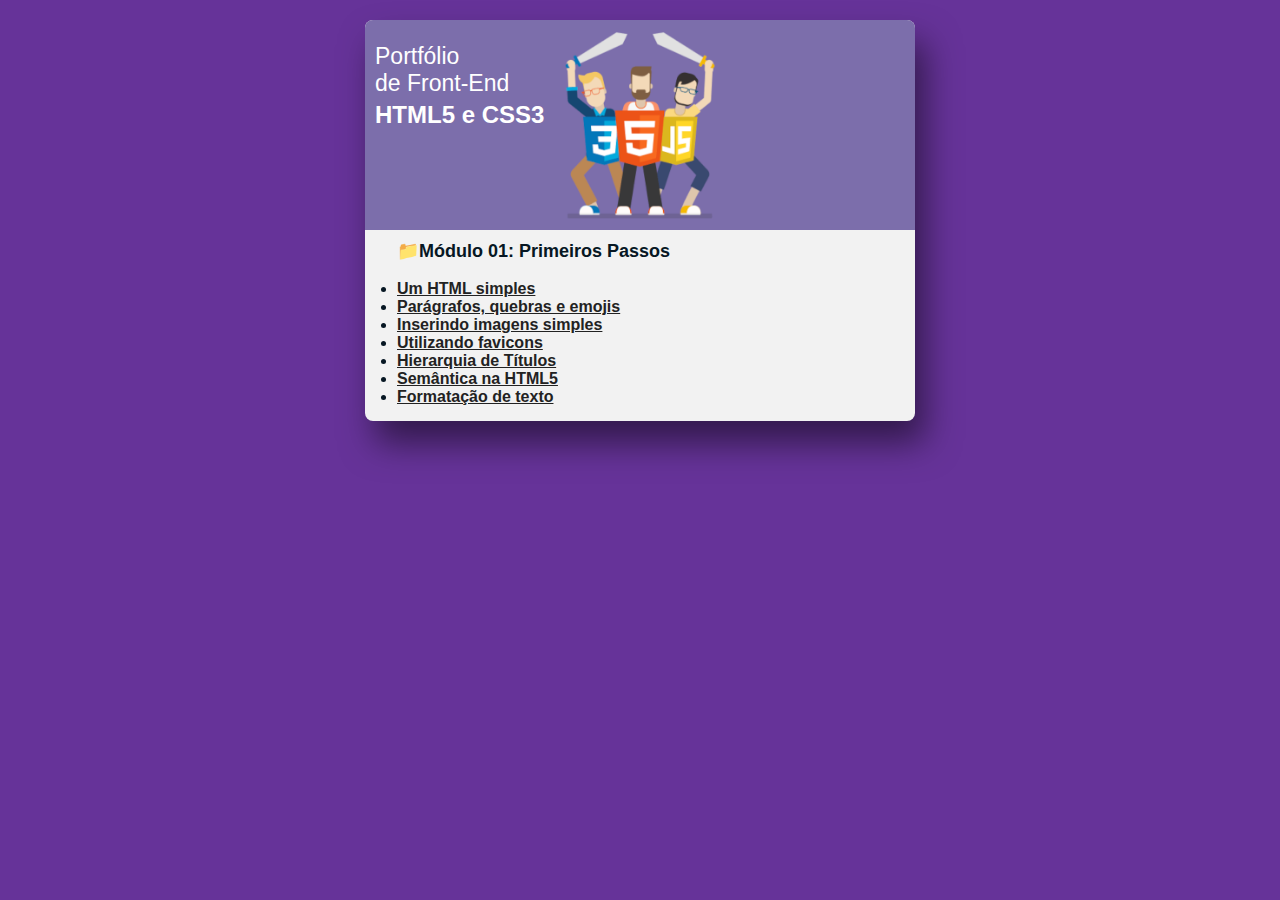
<file: EXERCICIOS/index.html>
<!DOCTYPE html>
<html lang="pt-br">
<head>
    <meta charset="UTF-8">
    <meta name="viewport" content="width=device-width, initial-scale=1.0">
    <title>Portfólio | Exercícios FrontEnd</title>
    <link rel="stylesheet" href="styles.css">
</head>
<body>
    

    <div class="box">
    <div class="header">
        <div class="title">Portfólio<br />de Front-End<br /><span>HTML5 e CSS3</span></div>
    </div>
    <div class="fieldset">
    <div class="label">&#x1F4C1;Módulo 01: Primeiros Passos</div><br>
    <ul>
        <li><a href="modulo-01/ex001/index.html">Um HTML simples</a></li>
        <li><a href="modulo-01/ex002/index.html">Parágrafos, quebras e emojis</a></li>
        <li><a href="modulo-01/ex003/index.html">Inserindo imagens simples</a></li>
        <li><a href="modulo-01/ex004/index.html">Utilizando favicons</a></li>
        <li><a href="modulo-01/ex006/index.html">Hierarquia de Títulos</a></li>
        <li><a href="modulo-01/ex007/html5.html">Semântica na HTML5</a></li>
        <li><a href="modulo-01/ex008/index.html">Formatação de texto</a></li>
    </ul>
</div>
</div>

</body>
</html>
</file>
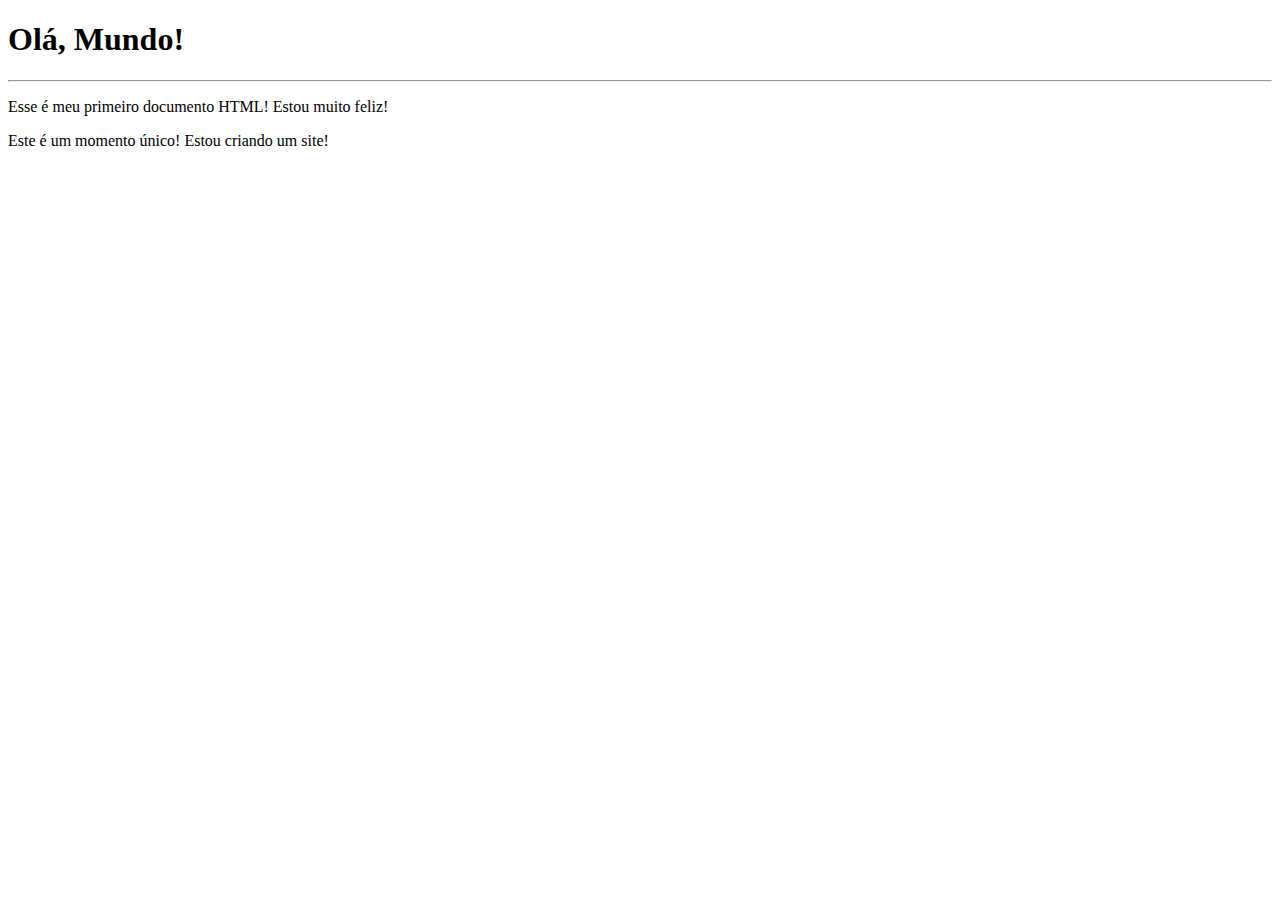
<file: EXERCICIOS/modulo-01/ex001/index.html>
<!DOCTYPE html>
<html lang="pt-br">
<head>
    <meta charset="UTF-8">
    <!--comando para o site ocupa 100% do body-->
    <meta name="viewport" content="width=device-width, initial-scale=1.0">
    <title>Meu primeiro exercício</title>
</head>
<body>
    <h1>Olá, Mundo!</h1> <!--Titulo Principal-->
    <hr>
    <p>Esse é meu primeiro documento HTML! Estou muito feliz!</p>
    <p>Este é um momento único! Estou criando um site!</p>
</body>
</html>
</file>
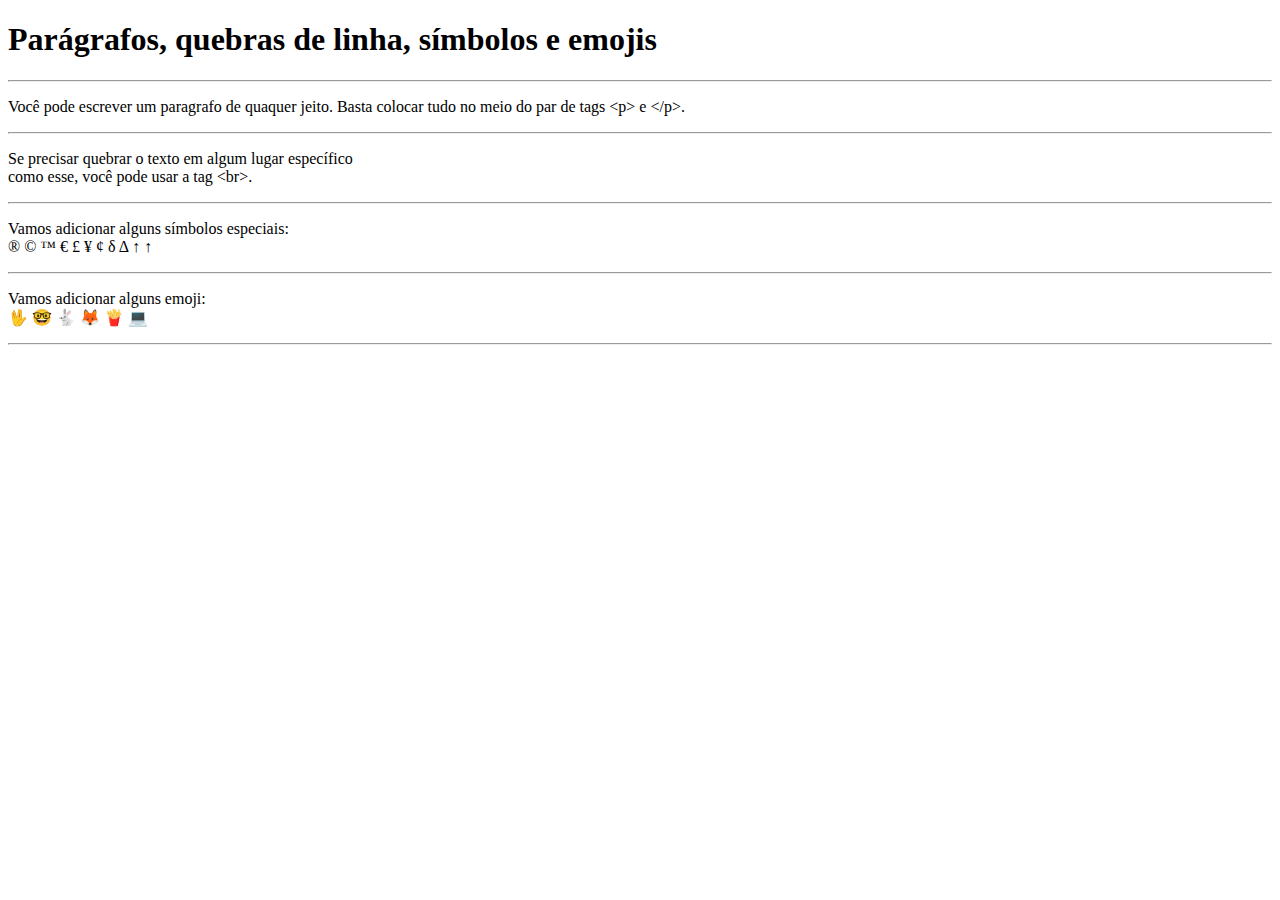
<file: EXERCICIOS/modulo-01/ex002/index.html>
<!DOCTYPE html>
<html lang="pt-br">
<head>
    <meta charset="UTF-8">
    <meta name="viewport" content="width=device-width, initial-scale=1.0">
    <title>Parágrafos</title>
</head>
<body>
    <h1>Parágrafos, quebras de linha, símbolos e emojis</h1>
    <hr>
    <p>Você pode escrever um 
        paragrafo de quaquer jeito.
        Basta colocar tudo no meio 
        do par de tags &lt;p&gt; e &lt;/p&gt;.
    </p>
    <hr>
    <p>Se precisar quebrar 
        o texto em algum lugar
        específico <br> como esse,
        você pode usar a tag &lt;br&gt;.
    </p>
    <hr>
    <p>Vamos adicionar alguns símbolos especiais:<br>
        &reg;
        &copy;
        &trade;
        &euro;
        &pound;
        &yen;
        &cent;
        &delta;
        &Delta;
        &uparrow;
        &uarr;
    </p>
    <hr>
    <p>
        Vamos adicionar alguns emoji: <br>
        &#x1F596;
        &#x1F913;
        &#x1F407;
        &#x1F98A;
        &#x1F35F;
        &#x1F4BB;
        
    </p>
    <hr>
</body>
</html>
</file>
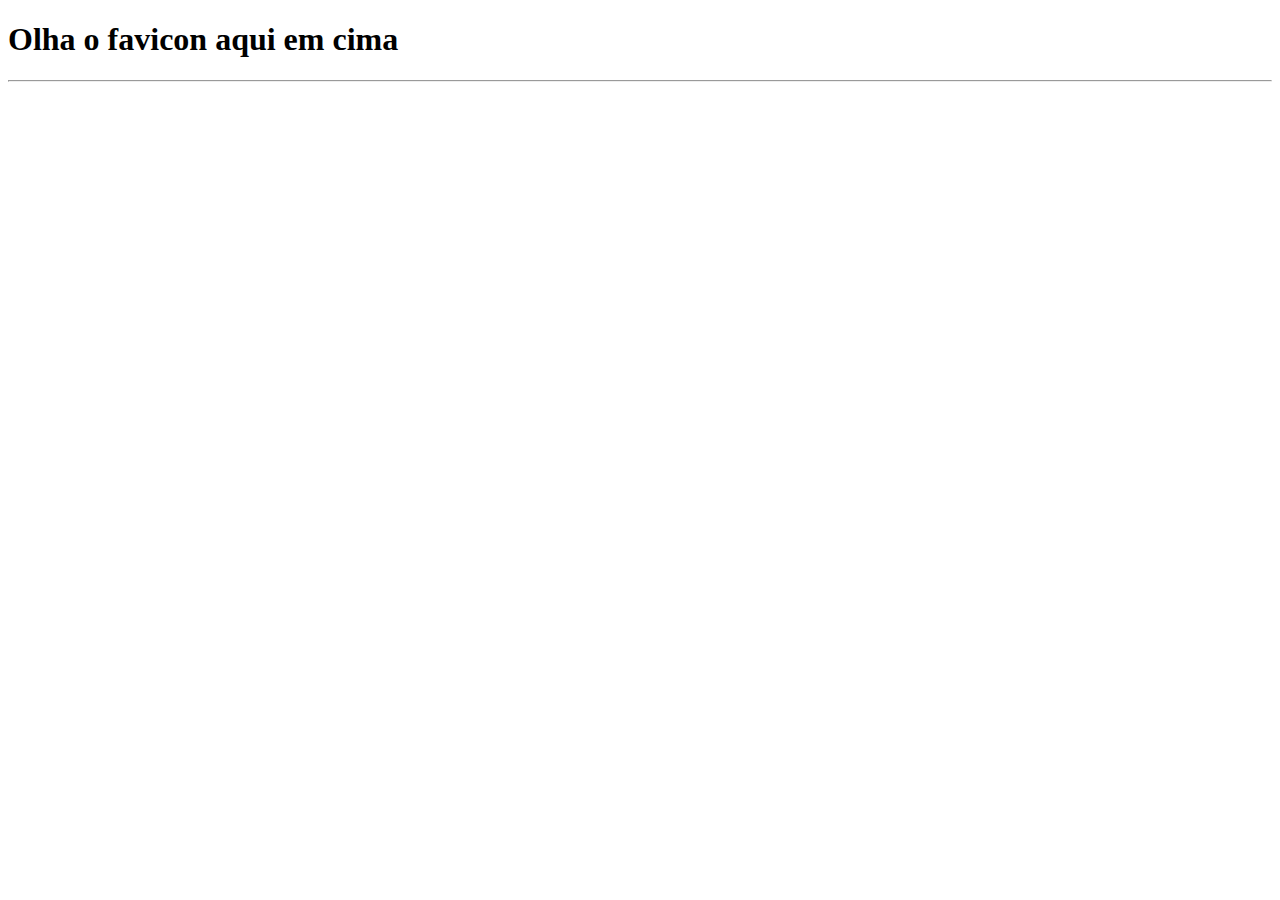
<file: EXERCICIOS/modulo-01/ex004/index.html>
<!DOCTYPE html>
<html lang="pt-br">
<head>
    <meta charset="UTF-8">
    <meta name="viewport" content="width=device-width, initial-scale=1.0">
    <link rel="shortcut icon" href="pasta.ico" type="image/x-icon">
    <title>Utilizando favicons</title>

</head>
<body>
    <h1>Olha o favicon aqui em cima</h1>
    <hr>
    <p></p>
</body>
</html>
</file>
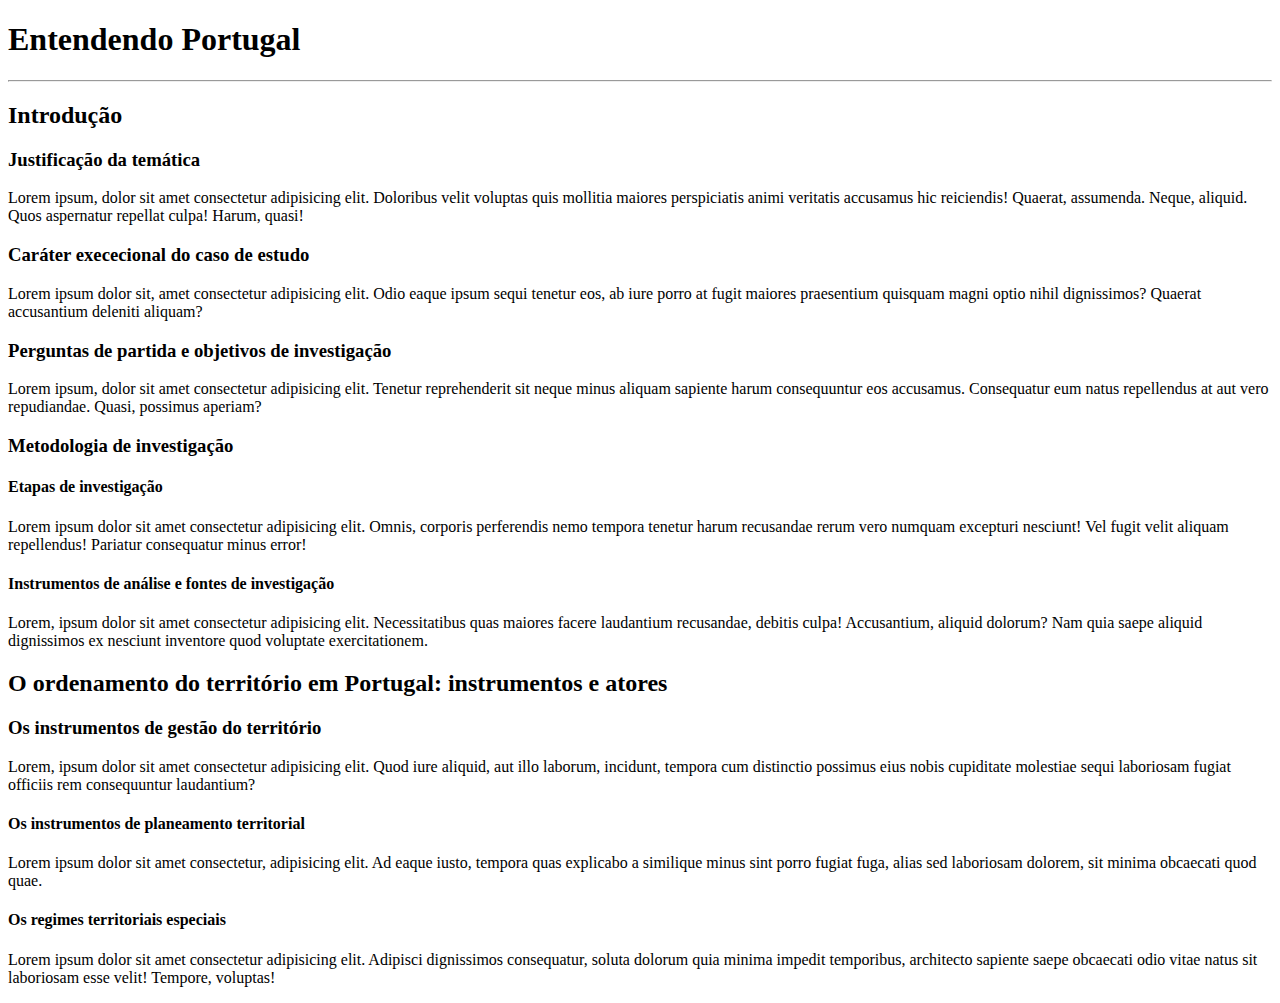
<file: EXERCICIOS/modulo-01/ex006/index.html>
<!DOCTYPE html>
<html lang="pt-br">
<head>
    <meta charset="UTF-8">
    <meta name="viewport" content="width=device-width, initial-scale=1.0">
    <link rel="shortcut icon" href="favicon.ico" type="image/x-icon">
    <title>Hierarquia de Títulos</title>
</head>
<body>
    
    <!--H1 não é tamanho grande é titulo principal, niveis de titulos sempre devem ser respeitados, tamanho é somente via css.-->
    <h1>Entendendo Portugal</h1>
    <hr>
    <h2>Introdução</h2>

    <h3>Justificação da temática</h3>

   <p>Lorem ipsum, dolor sit amet consectetur adipisicing elit. Doloribus velit voluptas quis mollitia maiores perspiciatis animi veritatis accusamus hic reiciendis! Quaerat, assumenda. Neque, aliquid. Quos aspernatur repellat culpa! Harum, quasi!</p> 

    <h3>Caráter exececional do caso de estudo</h3>

    <p>Lorem ipsum dolor sit, amet consectetur adipisicing elit. Odio eaque ipsum sequi tenetur eos, ab iure porro at fugit maiores praesentium quisquam magni optio nihil dignissimos? Quaerat accusantium deleniti aliquam?</p>

    <h3>Perguntas de partida e objetivos de investigação</h3>

    <p>Lorem ipsum, dolor sit amet consectetur adipisicing elit. Tenetur reprehenderit sit neque minus aliquam sapiente harum consequuntur eos accusamus. Consequatur eum natus repellendus at aut vero repudiandae. Quasi, possimus aperiam?</p>

    <h3>Metodologia de investigação</h3>

    <h4>Etapas de investigação</h4>

    <p>Lorem ipsum dolor sit amet consectetur adipisicing elit. Omnis, corporis perferendis nemo tempora tenetur harum recusandae rerum vero numquam excepturi nesciunt! Vel fugit velit aliquam repellendus! Pariatur consequatur minus error!</p>

    <h4>Instrumentos de análise e fontes de investigação</h4>

    <p>Lorem, ipsum dolor sit amet consectetur adipisicing elit. Necessitatibus quas maiores facere laudantium recusandae, debitis culpa! Accusantium, aliquid dolorum? Nam quia saepe aliquid dignissimos ex nesciunt inventore quod voluptate exercitationem.</p>

    <h2>O ordenamento do território em Portugal: instrumentos e atores</h2>

    <h3>Os instrumentos de gestão do território</h3>

    <p>Lorem, ipsum dolor sit amet consectetur adipisicing elit. Quod iure aliquid, aut illo laborum, incidunt, tempora cum distinctio possimus eius nobis cupiditate molestiae sequi laboriosam fugiat officiis rem consequuntur laudantium?</p>

    <h4>Os instrumentos de planeamento territorial</h4>

    <p>Lorem ipsum dolor sit amet consectetur, adipisicing elit. Ad eaque iusto, tempora quas explicabo a similique minus sint porro fugiat fuga, alias sed laboriosam dolorem, sit minima obcaecati quod quae.</p>

    <h4>Os regimes territoriais especiais</h4>

    <p>Lorem ipsum dolor sit amet consectetur adipisicing elit. Adipisci dignissimos consequatur, soluta dolorum quia minima impedit temporibus, architecto sapiente saepe obcaecati odio vitae natus sit laboriosam esse velit! Tempore, voluptas!</p>

</body>
</html>
</file>
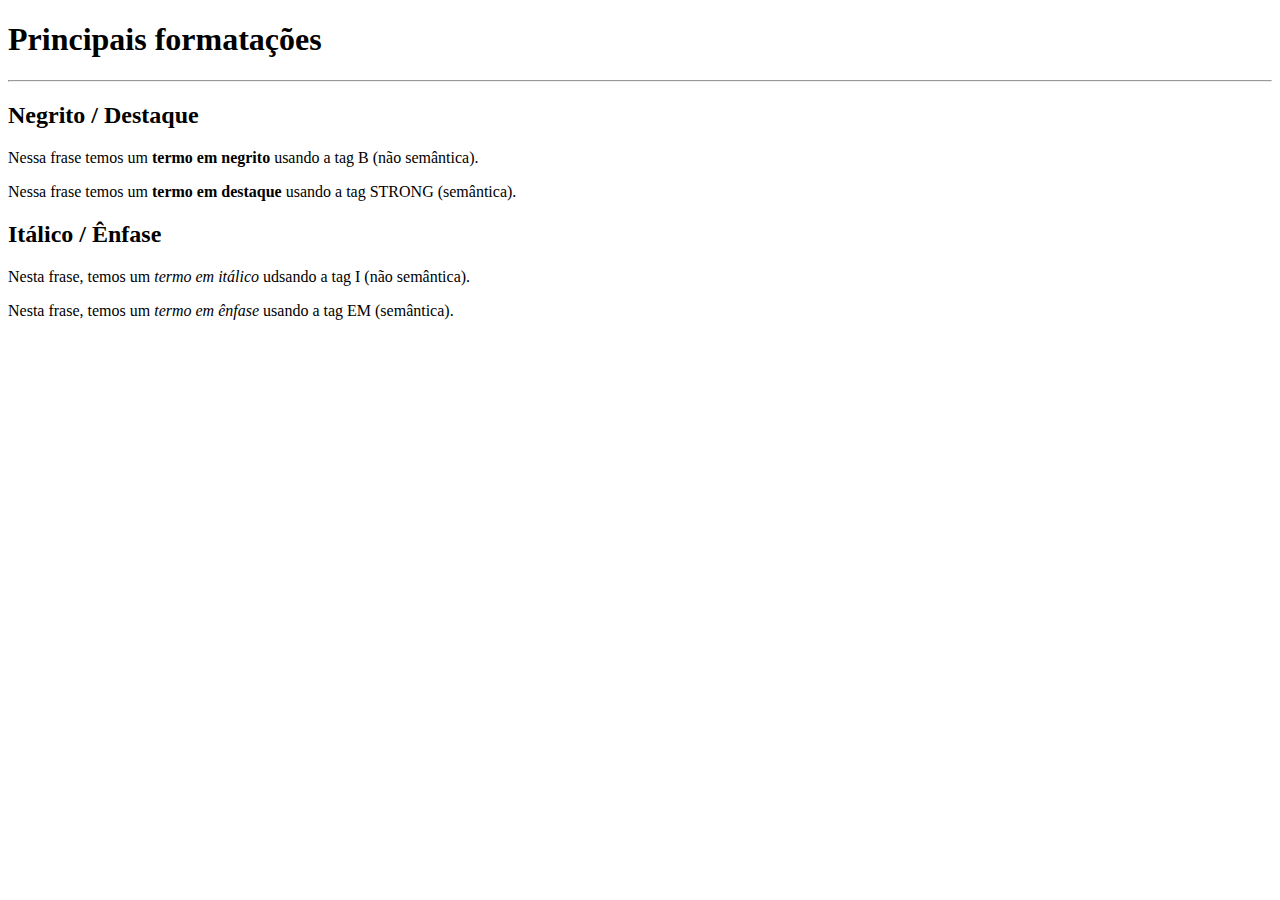
<file: EXERCICIOS/modulo-01/ex008/index.html>
<!DOCTYPE html>
<html lang="pt-br">
<head>
    <meta charset="UTF-8">
    <meta name="viewport" content="width=device-width, initial-scale=1.0">
    <title>Formatação de texo | Negrito e Italico</title>
</head>
<body>
    
    <h1>Principais formatações</h1>
    <hr>
    <h2>Negrito / Destaque</h2>
    <!--Forma e não semântica | errado -->
    <p>Nessa frase  temos um <b>termo em negrito</b> usando a tag B (não semântica).</p>
    <!--Semântica  e não forma | certo -->
    <p>Nessa frase temos um <strong>termo em destaque</strong> usando a tag STRONG (semântica).</p>

    <h2>Itálico / Ênfase</h2>
    <!--Forma e não semântica | errado -->
    <p>Nesta frase, temos um <i>termo em itálico</i> udsando a tag I (não semântica).</p>
    <!--Semântica  e não forma | certo -->
    <p>Nesta frase, temos um <em>termo em ênfase</em> usando a tag EM (semântica).</p>
</body>
</html>
</file>
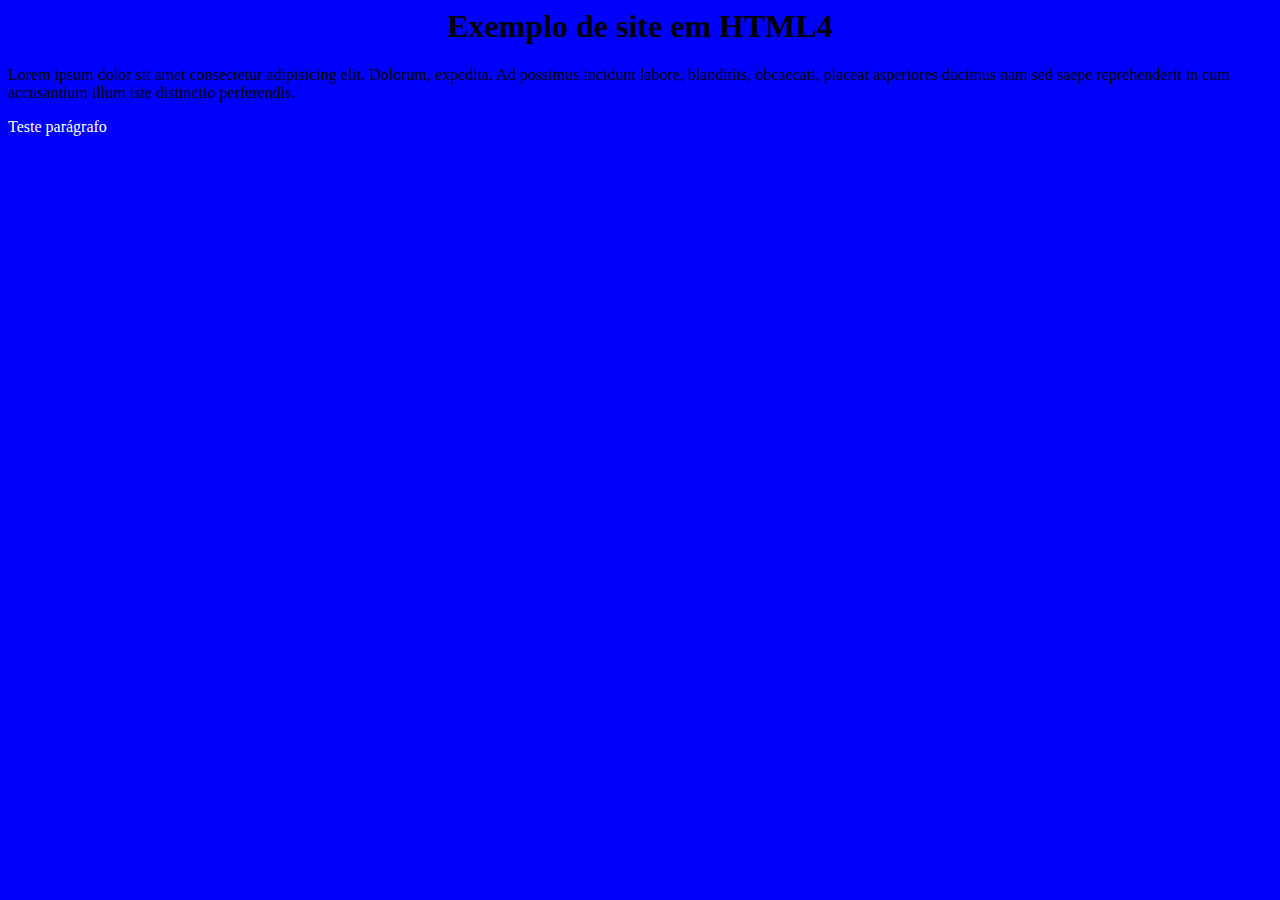
<file: EXERCICIOS/modulo-01/ex007/html4.html>
<!--html5 foca somente  agora em semantica, formas é com css-->

<html>
    <head>
        <title>Meu site html4</title>
    </head>

    <body bgcolor="blue">
        <center><h1>Exemplo de site em HTML4</h1></center>
        <p>Lorem ipsum dolor sit amet consectetur adipisicing elit. Dolorum, expedita. Ad possimus incidunt labore, blanditiis, obcaecati, placeat asperiores ducimus nam sed saepe reprehenderit in cum accusantium illum iste distinctio perferendis.</p>

        <p><font color ="white">Teste parágrafo</font></p>
    </body>
</html>
</file>
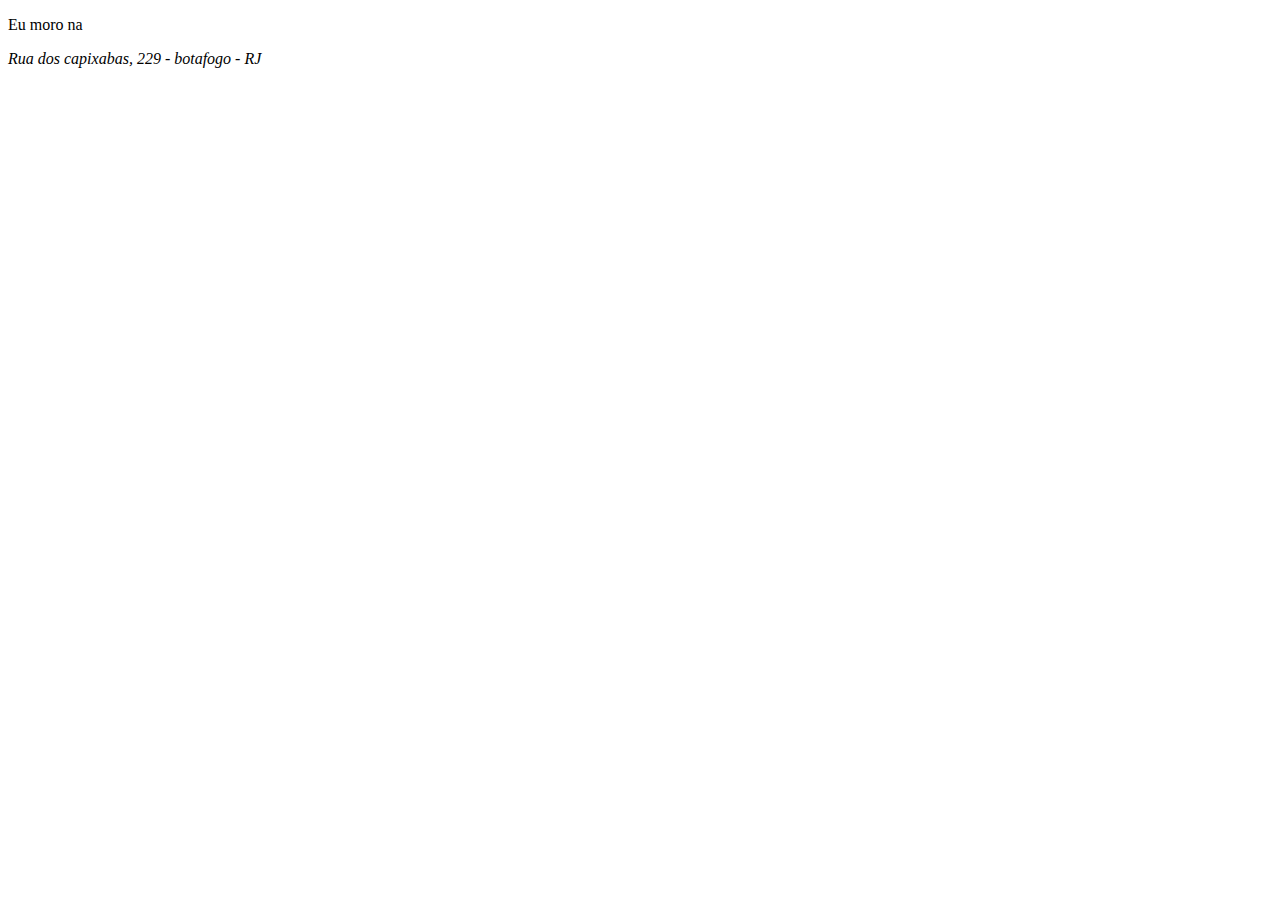
<file: EXERCICIOS/modulo-01/ex007/html5.html>
<!DOCTYPE html>
<html lang="pt-br">
<head>
    <meta charset="UTF-8">
    <meta name="viewport" content="width=device-width, initial-scale=1.0">
    <link rel="shortcut icon" href="favicon.ico" type="image/x-icon">
    <title>Semântica na HTML5</title>
</head>
<body>
    <!--hTML5 foca somente em significado, sematica. Address não é forma é significado no caso o mesmo significa endereço-->
    <p>Eu moro na <address>Rua dos capixabas, 229 - botafogo - RJ</address></p> 
    
</body>
</html>
</file>
<file: EXERCICIOS/styles.css>
@import url("https://rsms.me/inter/inter.css");

html {
  font-family: "Inter", sans-serif;
}
@supports (font-variation-settings: normal) {
  html {
    font-family: "Inter var", sans-serif;
  }
}
* {
    box-sizing: border-box;
    margin: 0;
    padding: 0;
  }
  
body {
    background: rebeccapurple;
    color: #071723;
  }
  
.box {
    background-color: #f2f2f2;
    border-radius: 8px;
    box-shadow: 10px 22px 34px 0 rgba(0, 0, 0, 0.5);
    margin: 20px auto;
    overflow: hidden;
    width: 550px;
  }

.header {
    background: url(images/header-05.png) center right no-repeat;
    background-size: cover;
    height: 210px;
    padding: 23px 10px;
    width: 100%;
  }
  
.header .title {
    color: #fff;
    font-size: 23px;
    font-weight: 300;
  }
  
.header .title span {
    font-weight: bold;
    font-size: 24px;
    line-height: 1.46;
  }
.label {
    font-size: 18px;
    font-weight: 600;
    
  }
.fieldset {
    padding: 10px 32px 15px;
    
  }
a{
    
    color: rgb(34, 34, 34);
    font-weight: bolder;
}

a:hover {
    color: rgb(100, 11, 184);
    text-decoration: none;
}
</file>
